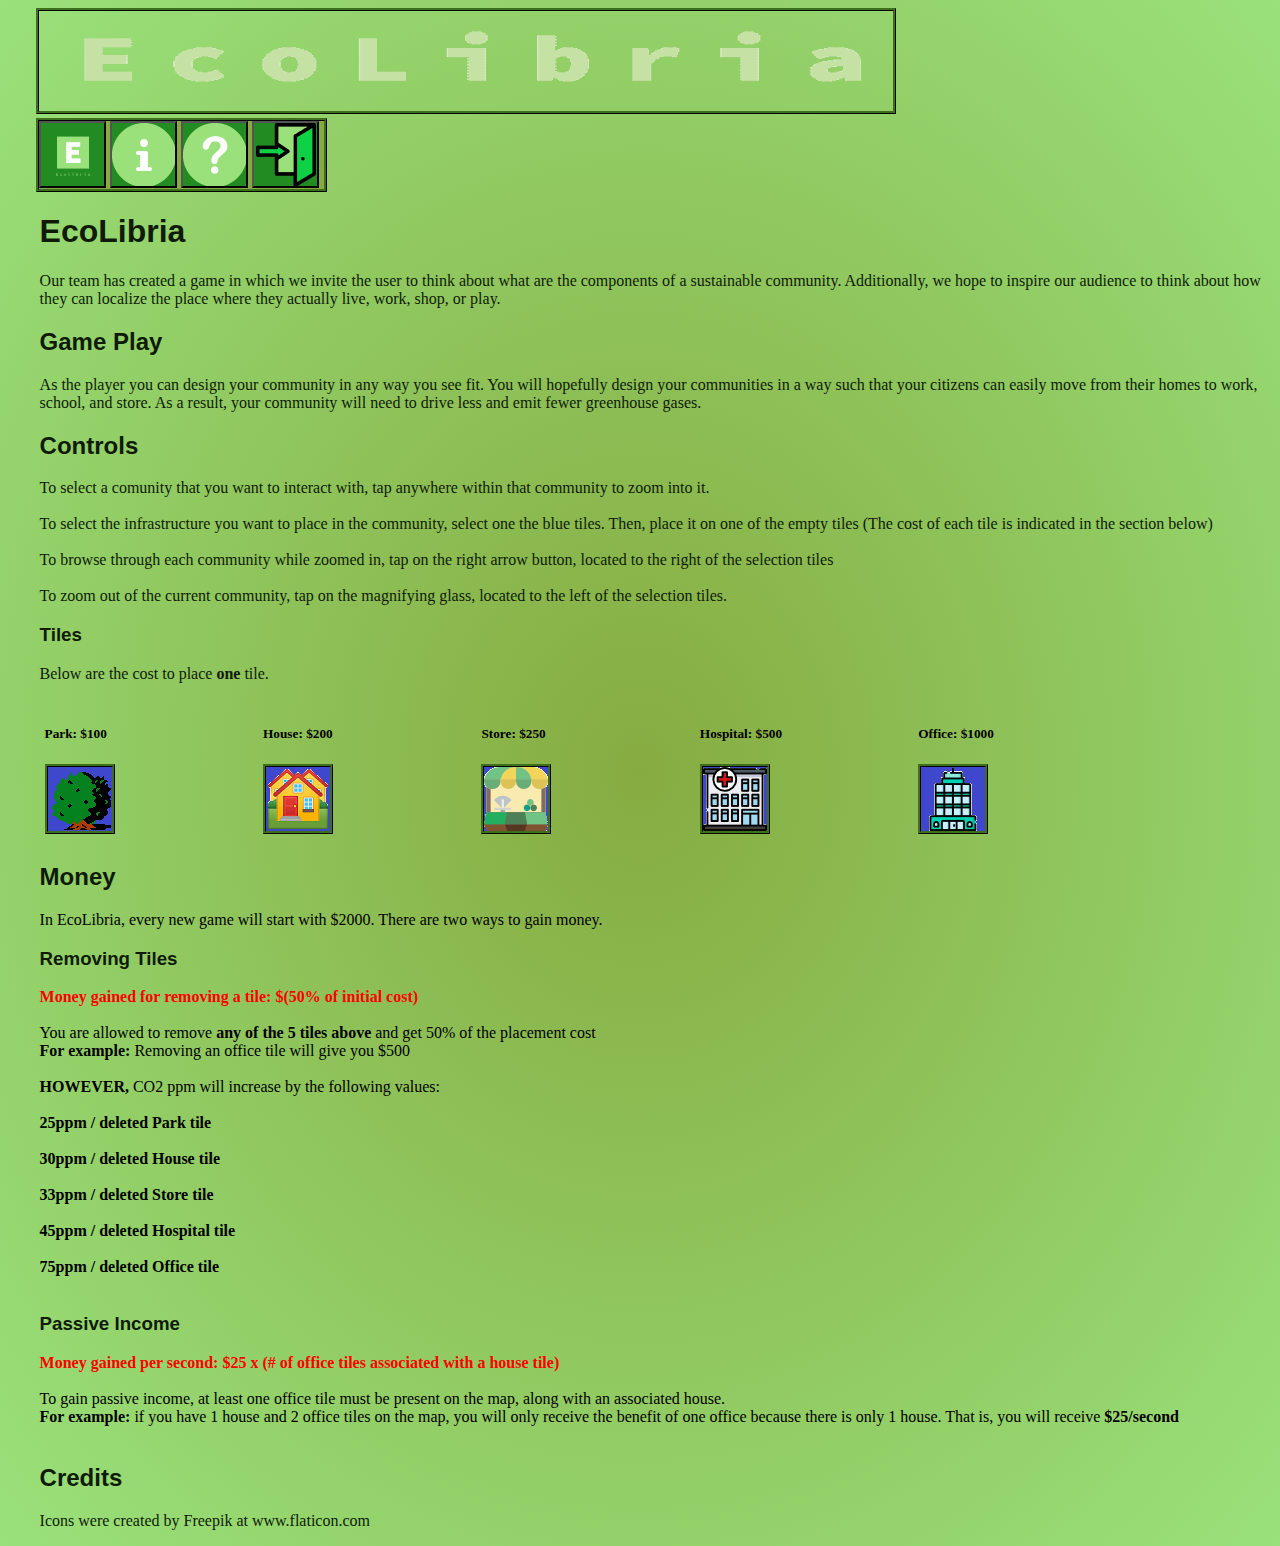
<file: Info.html>
<!DOCTYPE html>
<html lang="en">

<head>
    <meta charset="utf-8">
    <meta name="viewport" content="width=device-width user-scalable=no" />
    <title>Information</title>
    <link rel="icon" href="../assets/title_page/favicon.png" type="image/x-icon" />
    <link rel="stylesheet" type="text/css" href="./css/Stylings.css" media="screen" />
</head>

<body>
    <div id="wrapper">
        <img class="top_hud" src="assets/title_page/eco.png" width="75%">
        <nav class="top_hud">
            <ul id="info_buttons">
                <li><button title="Title Screen" onclick="go_to_title()" type="button" id="title_button"></button></li>
                <li><button title="Info Screen" onclick="go_to_info()" type="button" id="info_button"></button></li>
                <li><button title="About Us" onclick="go_to_about_us()" type="button" id="about_us_button"></button>
                </li>
                <li><button title="Login Screen" onclick="go_to_login()" type="button" id="log_in_button"></button></li>
            </ul>
        </nav>
    </div>
    <div id="container">
        <h1>EcoLibria</h1>
        <p>
            Our team has created a game in which we invite the user to think about what are the components of a
            sustainable community.
            Additionally, we hope to inspire our audience to think about how they can localize the place where they
            actually live,
            work, shop, or play.
        </p>

        <h2>Game Play</h2>
        <p>
            As the player you can design your community in any way you see fit.
            You will hopefully design your communities in a way such that your citizens can easily move from
            their homes to work, school, and store.
            As a result, your community will need to drive less and emit fewer greenhouse gases.
        </p>

        <h2>Controls</h2>
        <p>
            To select a comunity that you want to interact with, tap anywhere within that community to zoom into
            it.<br /><br />

            To select the infrastructure you want to place in the community, select one the blue tiles.
            Then, place it on one of the empty tiles (The cost of each tile is indicated in the section
            below)<br /><br />

            To browse through each community while zoomed in, tap on the right arrow button, located to the right of the
            selection tiles <br /><br />

            To zoom out of the current community, tap on the magnifying glass, located to the left of the selection
            tiles.
        </p>

        <h3>Tiles</h3>
        <p>Below are the cost to place <b>one</b> tile.</p>
        <div class="row">
            <div class="column">
                <h5>Park: $100</h5>
                <img src="./assets/in_game_buttons/tree_button.png" />
            </div>
            <div class="column">
                <h5>House: $200</h5>
                <img src="./assets/in_game_buttons/house_button.png" />
            </div>
            <div class="column">
                <h5>Store: $250</h5>
                <img src="./assets/in_game_buttons/grocery.png" />
            </div>
            <div class="column">
                <h5>Hospital: $500</h5>
                <img src="./assets/in_game_buttons/hospital.png" />
            </div>
            <div class="column">
                <h5>Office: $1000</h5>
                <img src="./assets/in_game_buttons/office.png" />
            </div>
        </div>
        <h2>Money</h2>
        In EcoLibria, every new game will start with $2000. There are two ways to gain money.
        
        <h3>Removing Tiles</h3>
        <div>
            <b style="color: red">Money gained for removing a tile: $(50% of initial cost)</b><br/><br/>
            You are allowed to remove <b>any of the 5 tiles above</b> and get 50% of the placement cost</br>
            <b>For example:</b> Removing an office tile will give you $500 <br/><br/>

            <b>HOWEVER,</b> CO2 ppm will increase by the following values:<br/><br/>
            <b>25ppm / deleted Park tile</b><br/><br/>
            <b>30ppm / deleted House tile</b><br/><br/>
            <b>33ppm / deleted Store tile</b><br/><br/>
            <b>45ppm / deleted Hospital tile</b><br/><br/>
            <b>75ppm / deleted Office tile</b><br/><br/>
        </div>

        <h3>Passive Income</h3>
        <div>
            <b style="color: red">Money gained per second: $25 x (# of office tiles associated with a house tile)</b><br/><br/>
            To gain passive income, at least one office tile must be present on the map, along with an associated house.<br/>
            <b>For example:</b> if you have 1 house and 2 office tiles on the map, you will only receive the benefit of one office because there is only 1 house.
            That is, you will receive <b>$25/second</b> <br/><br/>
        </div>

        <h2>Credits</h2>
        <p>
            Icons were created by Freepik at www.flaticon.com
        </p>
    </div>

    <script src="./js/button_functions.js"></script>
</body>

</html>
</file>
<file: css/Stylings.css>
#wrapper
{
    margin: auto;
    width: 90%;
    height: 90%;
    padding-right: 10%;
}

.top_hud{
    margin-left: 2.5%;
}

p
{
    color: #0F1B07;
}

h1, h2, h3
{
    font-family: Helvetica;
    color: #0F1B07;
}

body
{
    font-family: Verdana;
    background: radial-gradient(#86ac41, #9ae17b);
}

button
{
    background-color: forestgreen;
}

#info_button
{
    background-image: url("../assets/title_page/Info_button_about_us.png");
    width: 67px;
    height: 67px;
}

#title_button
{
    background-image: url("../assets/title_page/logo_button_info_page.png");
    width: 67px;
    height: 67px;
}

#log_in_button
{
    background-image: url("../assets/title_page/Login_button_info_screen.png");
    width: 67px;
    height: 67px;
}

#about_us_button
{
    background-image: url("../assets/title_page/about_us_title_screen.png");
    width: 67px;
    height: 67px;
}

#info_buttons
{
    list-style-type: none;
    align: left;
    padding : 0px;
    margin: 0px;
    border-style: ridge;
    border-color: #0F1B07;
    background-color: #86ac41;
    width: 285px;
}

#error_screen_info
{
    list-style-type: none;
    align: left;
    padding : 0px;
    margin: 0px;
    border-style: ridge;
    border-color: #0F1B07;
    background-color: #86ac41;
    width: 285px;
}

nav li
{
    display: inline;
    padding: 0px;
    margin: 0px;
}

img
{
    border-style: ridge;
    border-color: #0F1B07;
    padding:0px;
    position:center;
}

#container{
    padding-right: 0.5%;
    padding-left: 2.5%;
}

.bio_img{
    text-align: center;
}

.about_us
{
    float: left;
    border: 1px #0F1B07;
    margin: 5px 10px 10px 0px;
    width: 96px;
    height: 96px;
}

#michael_pic{
    width: 20%;
}

/* Three image containers (use 25% for four, and 50% for two, etc) */
.column {
    float: left;
    width: 17%;
    padding: 5px;
}

/* Clear floats after image containers */
.row::after {
    content: "";
    clear: both;
    display: table;
}


/* For the login screen */
.firebaseui-auth-container{
    text-align: center;
}

.firebaseui-card-container form{
    display: block;
}

@media only screen and (max-width: 600px) {
    #michael_pic{
        width: 50%;
    }
  }
</file>
